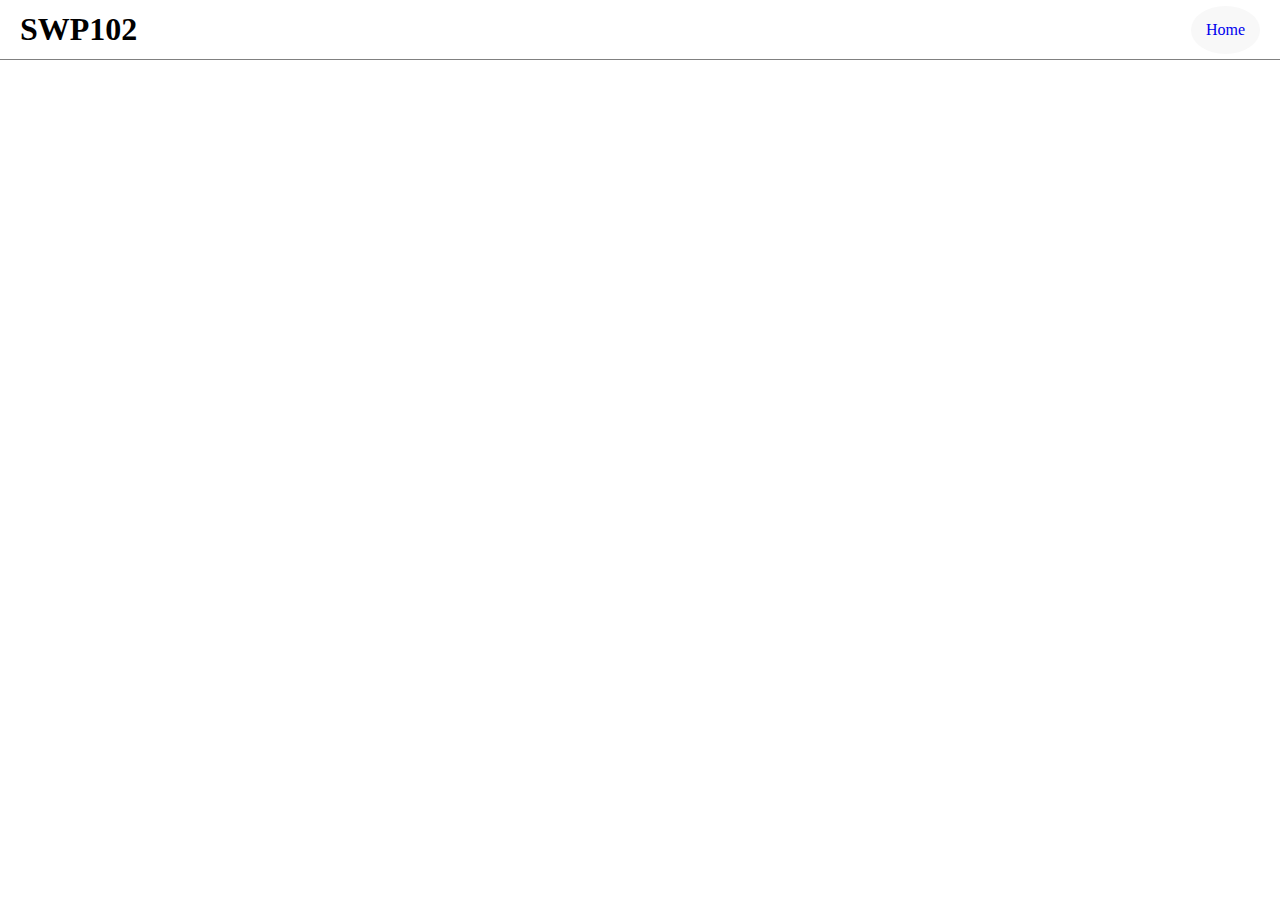
<file: SWP-AddToCardt--Axios-LocalStorage/basket.html>
<html lang="en">
<head>
    <meta charset="UTF-8">
    <meta name="viewport" content="width=device-width, initial-scale=1.0">
    <title>Document</title>
    <link rel="stylesheet" href="./basketStyle.css">
</head>
<body>
        <div class="container">
            <div class="header">
                <h1>SWP102</h1>
                <a href="./index.html" class="cartButton">Home</a>
            </div>
            <div id="customers">
            
            
            </div>
        </div>
        <script src="./basket.js"></script>
</body>
</html>
</file>
<file: SWP-AddToCardt--Axios-LocalStorage/basketStyle.css>
* {
    margin: 0;
    padding: 0;
    box-sizing: border-box;
}
.container {
    width: 100%;
    display: flex;
    flex-direction: column;
    justify-content: center;
    align-items: center;
}
#customers {
    width: 100%;
    display: flex;
    flex-wrap: wrap;
    gap: 20px;
    align-items: center;
    justify-content: center;
}

.cardBox {
    width: 20%;
    overflow: hidden;
    display: flex;
    justify-content: space-between;
    flex-direction: column;
    border: 1px solid black;
    border-radius: 15px;
    margin-top: 15px;
    align-items: center;
    text-align: center;
    height: 400px;
    padding-top: 15px;
    padding-bottom: 15px;
}

.cardBox img{
    width: 80%;
    height: 200px;
    
}
.cardTextBox {
height: 30%;
padding-left: 15px;
padding-right: 15px;
}

button {
    width: 120px;
    height: 35px;
    border-radius: 20px;
    border: none;
    background-color: orange;
    transition: .5s;
    color: white;
}
button:hover {
    background-color: orangered;
    transition: .5s;
    cursor: pointer;
}

.header {
    width: 100%;
    display: flex;
    justify-content: space-between;
    padding-left: 20px;
    padding-right: 20px;
    height: 60px;
    border-bottom: 1px solid gray;
    align-items: center;
}
.cartButton {
    display: flex;
    background-color: #f8f8f8;
    padding: 15px;
    border-radius: 50%;
    text-decoration: none;
    position: relative;
}
.cartCount {
    position: absolute;
    right: 0;
    top: 0;
}
</file>
